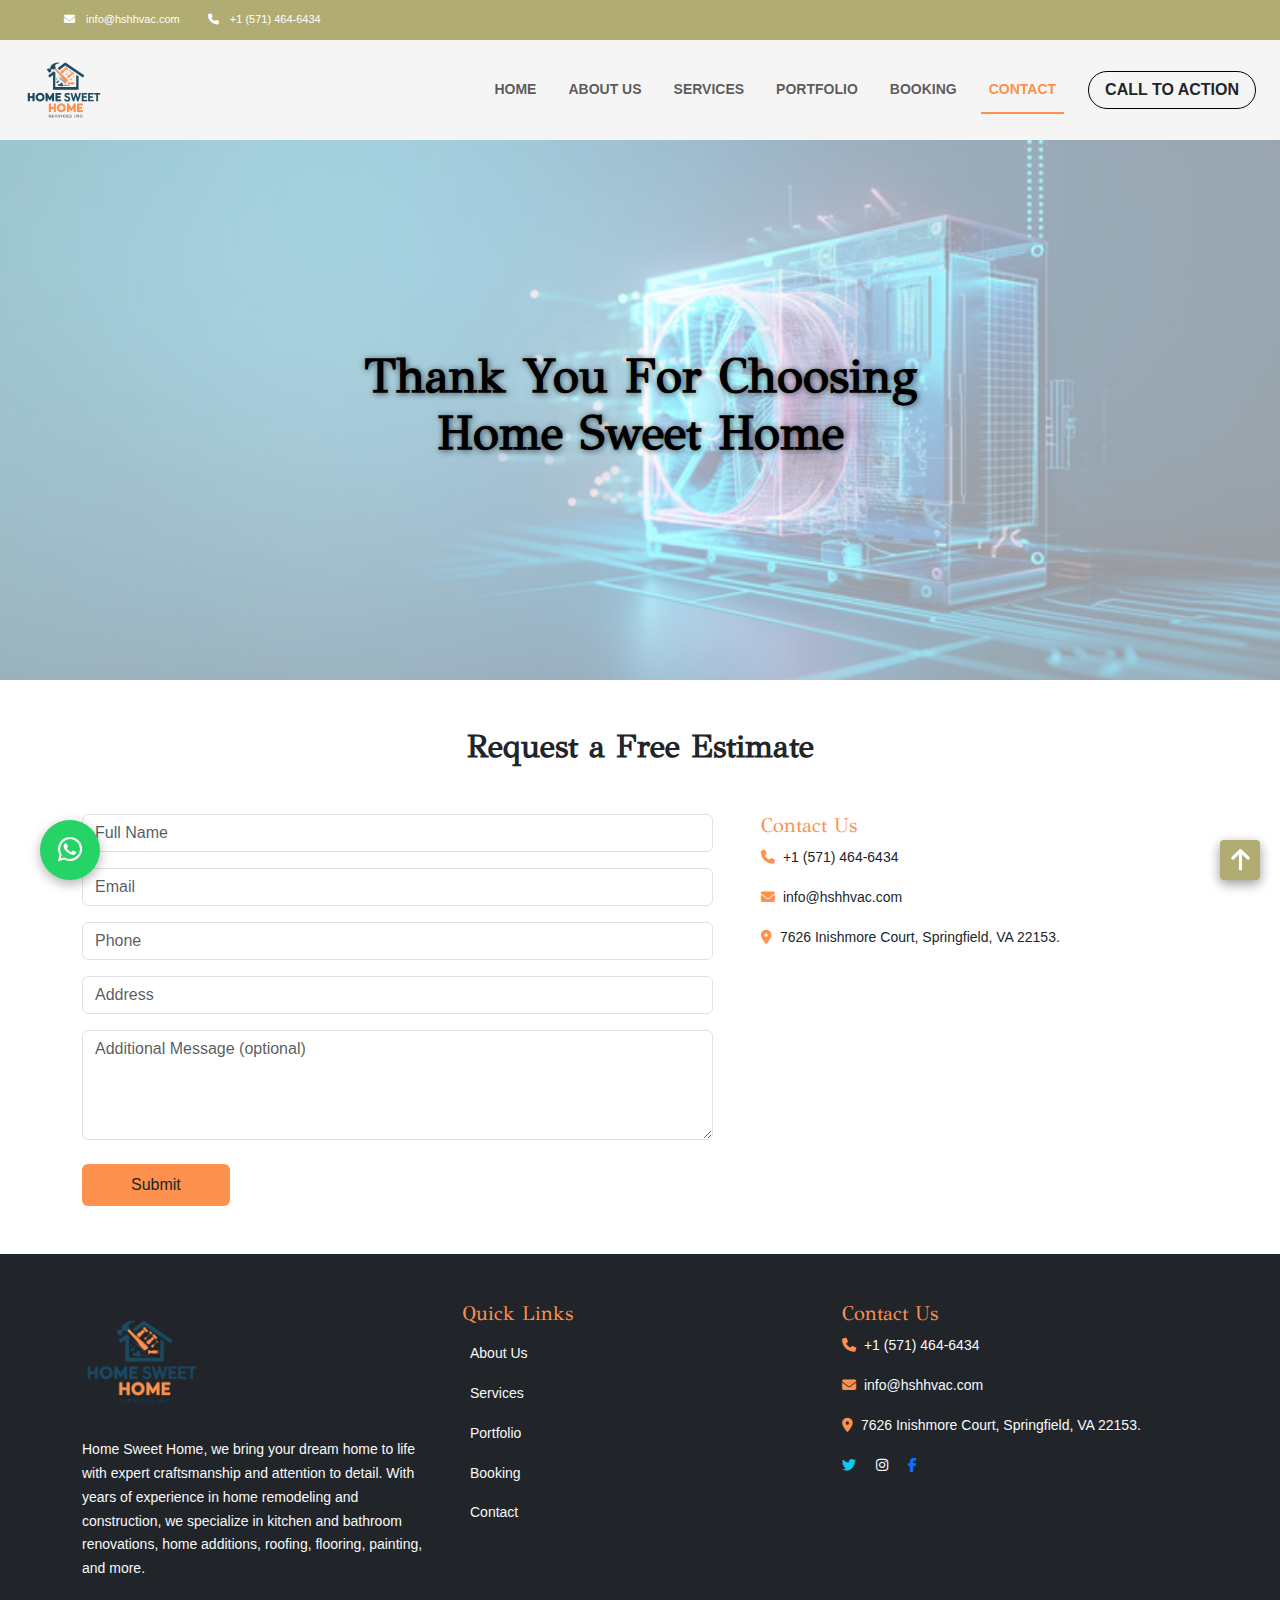
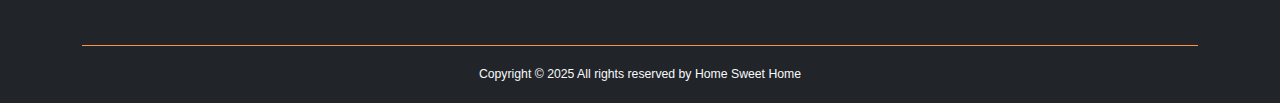
<file: contact.html>
<!DOCTYPE html>
<html lang="en">

<head>
    <meta charset="UTF-8" />
    <meta name="viewport" content="width=device-width, initial-scale=1.0" />
    <title>Contact</title>
    <link rel="icon" type="image/png" href="assets/images/logo/colored-logo.png" />

    <!-- Bootstrap CSS -->
    <link href="https://cdn.jsdelivr.net/npm/bootstrap@5.3.2/dist/css/bootstrap.min.css" rel="stylesheet" />

    <!-- Font Awesome Icons -->
    <link href="https://cdnjs.cloudflare.com/ajax/libs/font-awesome/6.5.0/css/all.min.css" rel="stylesheet" />

    <!-- Custom Styles -->
    <link href="assets/css/style.css" rel="stylesheet" />

    <link href="https://fonts.googleapis.com/css2?family=GFS+Didot&display=swap" rel="stylesheet">

</head>

<body>

        <!-- Top Ribbon -->
        <div class="top-ribbon d-flex justify-content-start align-items-center px-3 py-2" style="font-size: 11px;">
            <span class="ms-5 me-4 text-white"><i class="fas fa-envelope me-2"></i> info@hshhvac.com</span>
            <span class="ms-1 text-white"><i class="fas fa-phone me-2"></i> +1 (571) 464-6434</span>
        </div>

        <!-- Navigation Bar -->
        <nav class="navbar navbar-expand-lg main-nav">
            <div class="container-fluid px-4">
                <!-- Logo -->
                <a class="navbar-brand" href="#">
                    <img src="./assets/images/logo/transparent-logo.png" alt="Comet Logo" class="logo-img">
                </a>

                <!-- Toggler -->
                <button class="navbar-toggler" type="button" data-bs-toggle="collapse" data-bs-target="#navbarNav">
                    <span class="navbar-toggler-icon"></span>
                </button>

                <!-- Nav Links -->
                <div class="collapse navbar-collapse justify-content-end" id="navbarNav">
                    <ul class="navbar-nav align-items-center">
                        <li class="nav-item">
                            <a class="nav-link" href="index.php">HOME</a>
                        </li>
                        <li class="nav-item">
                            <a class="nav-link" href="about.php">About Us</a>
                        </li>
                        <li class="nav-item">
                            <a class="nav-link" href="services.php">Services</a>
                        </li>
                        <li class="nav-item">
                            <a class="nav-link" href="portfolio.php">Portfolio</a>
                        </li>
                        <li class="nav-item">
                            <a class="nav-link" href="booking.php">Booking</a>
                        </li>
                        <li class="nav-item">
                            <a class="nav-link active-link" href="contact.php">Contact</a>
                        </li>
                        <li class="nav-item ms-3">
                            <a class="btn call-btn" style="border-color: black;" href="#">CALL TO ACTION</a>
                        </li>
                    </ul>
                </div>
            </div>
        </nav>

    <!-- Your page content here -->

    <section class="services-hero">
        <div class="services-hero-image">
            <img src="assets/images/covers/img-3.jpg" alt="Contact Us Banner" class="img-fluid w-100">
        </div>

        <div class="services-hero-overlay text-center text-white">
            <h1 class="services-hero-title fw-bold">Thank You For Choosing Home Sweet Home</h1>
        </div>
    </section>

    <section id="contact-form" class="py-5">
        <div class="container">
            <h2 class="text-center mb-5 fw-bold">Request a Free Estimate</h2>
            <div class="row g-5 align-items-start">
                <!-- Form Column -->
                <div class="col-md-7">
                    <form class="contact-form" action="includes/smtp-mailer.php" method="POST">
                        <div class="mb-3">
                            <input type="text" name="name" class="form-control" placeholder="Full Name" required>
                        </div>
                        <div class="mb-3">
                            <input type="email" name="email" class="form-control" placeholder="Email" required>
                        </div>
                        <div class="mb-3">
                            <input type="tel" name="phone" class="form-control" placeholder="Phone" required>
                        </div>
                        <div class="mb-3">
                            <input type="text" name="address" class="form-control" placeholder="Address" required>
                        </div>
                        <div class="mb-3">
                            <textarea name="message" class="form-control" rows="4" placeholder="Additional Message (optional)"></textarea>
                        </div>
                        <div class="text-start mt-4">
                            <button type="submit" class="btn px-5 py-2" style="background-color: #FD914D">Submit</button>
                        </div>
                    </form>

                </div>

                <!-- Contact Info Column -->
                <div class="col-md-5">
                    <h5 style="color: #FD914D">Contact Us</h5>
                    <p><i class="fas fa-phone me-1" style="color: #FD914D"></i> +1 (571) 464-6434</p>
                    <p><i class="fas fa-envelope me-1" style="color: #FD914D"></i> info@hshhvac.com</p>
                    <p><i class="fas fa-map-marker-alt me-1" style="color: #FD914D"></i> 7626 Inishmore Court, Springfield, VA 22153.</p>
                    <!-- <div class="mt-2">
                        <a href="#" class="text-info me-3"><i class="fab fa-twitter"></i></a>
                        <a href="#" class="text-light me-3"><i class="fab fa-instagram"></i></a>
                        <a href="#" class="text-primary"><i class="fab fa-facebook-f"></i></a>
                    </div> -->
                </div>
            </div>
        </div>
    </section>

        <footer class="bg-dark text-light pt-5 pb-3">
            <div class="container">
                <div class="row">
                    <!-- Column 1: Logo + Description -->
                    <div class="col-md-4 mb-4">
                        <img src="./assets/images/logo/transparent-logo.png" alt="Logo" height="120">
                        <p class="mt-3">Home Sweet Home, we bring your dream home to life with expert craftsmanship and attention to detail. With years of experience in home remodeling and construction, we specialize in kitchen and bathroom renovations, home additions, roofing, flooring, painting, and more.</p>
                    </div>

                    <!-- Column 2: Quick Links -->
                    <div class="col-md-4 mb-4">
                        <h5 style="color: #FD914D">Quick Links</h5>
                        <ul class="list-unstyled">
                            <li><a href="about.php" class="text-light nav-link p-2">About Us</a></li>
                            <li><a href="services.php" class="text-light nav-link p-2">Services</a></li>
                            <li><a href="portfolio.php" class="text-light nav-link p-2">Portfolio</a></li>
                            <li><a href="booking.php" class="text-light nav-link p-2">Booking</a></li>
                            <li><a href="contact.php" class="text-light nav-link p-2">Contact</a></li>
                        </ul>
                    </div>

                    <!-- Column 3: Contact Info + Social -->
                    <div class="col-md-4 mb-4">
                        <h5 style="color: #FD914D">Contact Us</h5>
                        <p><i class="fas fa-phone me-1" style="color: #FD914D"></i> +1 (571) 464-6434</p>
                        <p><i class="fas fa-envelope me-1" style="color: #FD914D"></i> info@hshhvac.com</p>
                        <p><i class="fas fa-map-marker-alt me-1" style="color: #FD914D"></i> 7626 Inishmore Court, Springfield, VA 22153.</p>
                        <div class="mt-2">
                            <a href="#" class="text-info me-3"><i class="fab fa-twitter"></i></a>
                            <a href="#" class="text-light me-3"><i class="fab fa-instagram"></i></a>
                            <a href="#" class="text-primary"><i class="fab fa-facebook-f"></i></a>
                        </div>
                    </div>
                </div>

                <!-- Bottom Line -->
                <div class="text-center mt-4 border-top pt-3" style="border-color: #fd914d !important;">
                    <small>Copyright © 2025 All rights reserved by Home Sweet Home</small>
                </div>
            </div>
        </footer>

    <!-- Bootstrap JS Bundle -->
    <script src="https://cdn.jsdelivr.net/npm/bootstrap@5.3.2/dist/js/bootstrap.bundle.min.js"></script>

    <!-- WhatsApp Floating Button -->
    <div class="tooltip-container">
        <a href="https://wa.me/17039395184" class="whatsapp-float" target="_blank" aria-label="Chat on WhatsApp">
            <i class="fab fa-whatsapp whatsapp-icon"></i>
        </a>
        <span class="tooltip-text">WhatsApp</span>
    </div>


    <!-- Scroll Up Floating Button -->
    <a href="#" class="scrollup-button">
        <i class="fas fa-arrow-up fa-sm scrollup-icon"></i>
    </a>
</body>

</html>
</file>
<file: assets/css/style.css>
body {
  font-family: "Poppins", sans-serif;
  font-size: 14px;
  line-height: 1.7em;
}

h1,
h2,
h3,
h4,
h5,
h6 {
  font-family: "GFS Didot", sans-serif !important;
}

html {
  scroll-behavior: smooth;
}

p,
ul,
li,
a,
span {
  font-weight: 500;
}

/* Top Ribbon */
.top-ribbon {
  background-color: #b1ac72; /* Dark gold */
  font-size: 0.9rem;
}

/* Main Navigation */
.main-nav {
  background-color: whitesmoke; /* Semi-transparent black */
  padding: 10px 0;
}

/* Logo Styling */
.logo-text {
  line-height: 1.2;
  font-size: 1.2rem;
}

/* Logo Image Styling */
.logo-img {
  height: 80px;
  width: auto;
  object-fit: contain;
  vertical-align: middle;
}

/* Optional: Adjust navbar brand spacing */
.navbar-brand {
  padding: 0;
  margin-right: 20px;
  display: flex;
  align-items: center;
}

/* Base Nav Link Styling */
.navbar-nav .nav-link {
  /* color: white; */
  font-weight: 600;
  text-transform: uppercase;
  margin: 0 8px;
  position: relative;
  transition: color 0.3s ease;
}

/* Hover Effect */
.navbar-nav .nav-link:hover {
  color: #fd914d; /* Gold hover */
}

/* Active Link Styling */
.navbar-nav .active-link {
  color: #fd914d;
  font-weight: 600;
}

/* Optional: Underline on active */
.navbar-nav .active-link::after {
  content: "";
  position: absolute;
  bottom: -4px;
  left: 0;
  width: 100%;
  height: 2px;
  background-color: #fd914d;
}

/* Call to Action Button */
.call-btn {
  background-color: transparent;
  border: 1px solid white;
  padding: 6px 16px;
  border-radius: 30px;
  font-weight: 600;
  text-transform: uppercase;
  transition: all 0.3s ease;
}

.call-btn:hover {
  background-color: #fd914d;
  color: #000;
  border-color: white;
}

/* Hero Section */
#hero {
  position: relative;
  height: 60vh;
  overflow: hidden;
}

.hero-img {
  height: 60vh;
  object-fit: cover;
}

/* Overlay Content */
.hero-overlay {
  position: absolute;
  top: 50%;
  left: 50%;
  transform: translate(-50%, -50%);
  z-index: 10;
  text-shadow: 1px 1px 4px rgba(0, 0, 0, 0.6);
}

/* Buttons */
.hero-overlay .btn {
  font-size: 1rem;
  border-radius: 30px;
  font-weight: 500;
  transition: all 0.3s ease;
}

.hero-overlay .btn:hover {
  background-color: white;
  color: #000;
}

#about-preview {
  background: linear-gradient(to right, #2c2c2c, #1a1a1a); /* Gray to black */
  color: #f1f1f1;
}

#about-preview h2 {
  font-size: 2rem;
  color: #ffffff;
}

#about-preview p {
  font-size: 1.1rem;
  color: #dcdcdc;
}

#about-preview .btn-outline-primary {
  border-color: #ffffff;
  color: #ffffff;
}

#about-preview .btn-outline-primary:hover {
  background-color: #ffffff;
  color: #000;
}

#about-preview img {
  position: relative;
  z-index: 1;
}

#about-preview img::after {
  content: "";
  position: absolute;
  top: 0;
  left: 0;
  width: 100%;
  height: 100%;
  background: rgba(0, 0, 0, 0.3);
  z-index: 2;
}

/* Services Section Background */
#services {
  background: linear-gradient(to right, #1a1a1a, #2c2c2c);
}

/* Fixed Size Tile */
.service-tile {
  position: relative;
  width: 100%;
  height: 250px;
  max-width: 350px;
  margin: 0 auto;
  background-size: cover;
  background-position: center;
  border-radius: 8px;
  overflow: hidden;
  transition: transform 0.4s ease;
}

.service-tile:hover {
  transform: scale(1.05);
}

/* Overlay Title */
.tile-overlay {
  position: absolute;
  bottom: 0;
  width: 100%;
  background: rgba(0, 0, 0, 0.6);
  padding: 15px;
  text-align: center;
}

.tile-overlay h5 {
  color: #fff;
  margin: 0;
  font-size: 1.2rem;
  font-weight: 600;
  text-transform: uppercase;
}

/* Testimonials Section */
#testimonials {
  background: whitesmoke;
}

/* Testimonial Card */
.testimonial-card {
  background-color: white;
  border: 1px solid rgba(255, 255, 255, 0.1);
  transition: transform 0.3s ease, box-shadow 0.3s ease;
}

.testimonial-card:hover {
  transform: translateY(-5px);
  box-shadow: 0 8px 20px rgba(0, 0, 0, 0.3);
}

/* Accent Text */
.text-accent {
  color: #d4af37;
  font-weight: 600;
}

/* Star Icons */
.stars i {
  color: #d4af37; /* Gold tone */
  font-size: 1rem;
}

/* Gallery Section Background */
#gallery {
  /* background: linear-gradient(to right, #1a1a1a, #2c2c2c); */
}

/* Gallery Tile Styling */
.gallery-tile {
  width: 300px;
  height: 200px;
  overflow: hidden;
  border-radius: 8px;
  box-shadow: 0 4px 12px rgba(0, 0, 0, 0.3);
}

.gallery-tile img {
  width: 100%;
  height: 100%;
  object-fit: cover;
  transition: transform 0.5s ease;
}

.gallery-tile:hover img {
  transform: scale(1.1);
}

/* Estimate Section Background */
#estimate {
  background: whitesmoke;
}

/* Form Inputs */
.estimate-form .form-control {
  background-color: rgba(255, 255, 255, 0.1);
  border: 1px solid #ccc;
  color: #000;
  padding: 12px;
  border-radius: 6px;
}

.estimate-form .form-control::placeholder {
  color: #000;
}

/* Checkboxes */
.form-check-input {
  background-color: transparent;
  border: 1px solid #ccc;
}

.form-check-input:checked {
  background-color: #d4af37;
  border-color: #d4af37;
}

.form-check-label {
  margin-left: 8px;
}

/* Submit Button */
.estimate-form .btn {
  border-radius: 30px;
  font-weight: 500;
  transition: all 0.3s ease;
}

.estimate-form .btn:hover {
  background-color: #fff;
  color: #000;
}

/* Banner Image Styling */
.banner-img {
  max-height: 60vh;
  object-fit: cover;
  opacity: 0.4;
}

/* About Content Section */
#about-content {
  background: linear-gradient(to right, #1a1a1a, #2c2c2c);
}

/* Accent Heading */
.text-accent {
  color: #d4af37;
}

/* Paragraph Styling */
#about-content p {
  font-size: 1.05rem;
  line-height: 1.6;
}

/* Team Section Background */
#team {
  background: whitesmoke;
}

/* Team Tile Styling */
.team-tile {
  background-color: white;
  padding: 20px;
  border-radius: 12px;
  transition: transform 0.3s ease, box-shadow 0.3s ease;
}

.team-tile:hover {
  transform: translateY(-5px);
  box-shadow: 0 8px 20px #d4af37;
}

/* Accent Color */
.text-accent {
  color: #d4af37;
  font-weight: 500;
}

/* Team Image */
.team-tile img {
  width: 150px;
  height: 150px;
  object-fit: cover;
  border: 3px solid #d4af37;
}

/* Services Hero Section */
.services-hero {
  position: relative;
  height: 60vh;
  overflow: hidden;
}

.services-hero-image img {
  height: 100%;
  object-fit: cover;
  opacity: 0.4;
}

.about-us-hero-overlay {
  position: absolute;
  top: 50%;
  left: 20%;
  transform: translate(-50%, -50%);
  z-index: 10;
  padding: 0 20px;
  text-shadow: 1px 1px 6px rgba(0, 0, 0, 0.6);
}

/* Overlay Content */
.services-hero-overlay {
  position: absolute;
  top: 50%;
  left: 50%;
  transform: translate(-50%, -50%);
  z-index: 10;
  padding: 0 20px;
  text-shadow: 1px 1px 6px rgba(0, 0, 0, 0.6);
}

.services-hero-title {
  font-size: 3rem;
  color: #000;
}

/* Completed Projects Section */
#completed-projects {
  background-color: whitesmoke;
  /* background: linear-gradient(to right, #1a1a1a, #2c2c2c); */
}

/* List Styling */
#completed-projects ul {
  list-style-type: disc;
  padding-left: 20px;
}

#completed-projects li {
  margin-bottom: 10px;
  line-height: 1.6;
}

/* Contact Info Styling */
.contact-info p {
  margin-bottom: 10px;
  font-size: 1rem;
}

.text-accent {
  color: #d4af37;
}

.tooltip-container {
  position: fixed;
  bottom: 20px;
  left: 40px; /* or right: 20px if you prefer */
  z-index: 9999;
}

.whatsapp-float {
  background-color: #25d366;
  color: #fff;
  height: 60px;
  width: 60px;
  border-radius: 50%;
  display: flex;
  align-items: center;
  justify-content: center;
  font-size: 28px;
  box-shadow: 0 4px 12px rgba(0, 0, 0, 0.3);
  text-decoration: none;
  transition: background-color 0.3s ease;
}

.whatsapp-float:hover {
  background-color: #1ebe5d;
}

.tooltip-text {
  position: absolute;
  bottom: 70px;
  left: 50%;
  transform: translateX(-50%);
  background-color: #333;
  color: #fff;
  padding: 6px 10px;
  border-radius: 4px;
  font-size: 14px;
  white-space: nowrap;
  opacity: 0;
  pointer-events: none;
  transition: opacity 0.3s ease;
}

.tooltip-container:hover .tooltip-text {
  opacity: 1;
}

.scrollup-button {
  position: fixed;
  bottom: 20px;
  right: 20px;
  background-color: #b1ac72;
  color: #fff;
  height: 40px;
  width: 40px;
  border-radius: 10%;
  display: flex;
  align-items: center;
  justify-content: center;
  font-size: 28px;
  z-index: 9999;
  box-shadow: 0 4px 12px rgba(0, 0, 0, 0.4);
  text-decoration: none;
  transition: background-color 0.3s ease;
}

.scrollup-button:hover {
  background-color: #b1ac72;
  text-decoration: none;
}

.scrollup-icon {
  line-height: 1;
}

/* General styling for each service section */
.service-detail {
  padding: 60px 0;
  border-bottom: 1px solid #eee;
}

/* Alternate background for visual rhythm */
/* .service-detail:nth-of-type(even) {
  background-color: #f9f9f9;
} */

/* Heading styling */
.service-detail h3 {
  font-family: "GFS Didot", sans-serif;
  font-size: 28px;
  margin-bottom: 15px;
  color: #333;
}

/* Paragraph styling */
.service-detail p {
  font-size: 16px;
  line-height: 1.7;
  color: #555;
  max-width: 800px;
}

/* Responsive spacing */
@media (max-width: 768px) {
  .service-detail h3 {
    font-size: 24px;
  }
  .service-detail p {
    font-size: 15px;
  }
}
</file>
